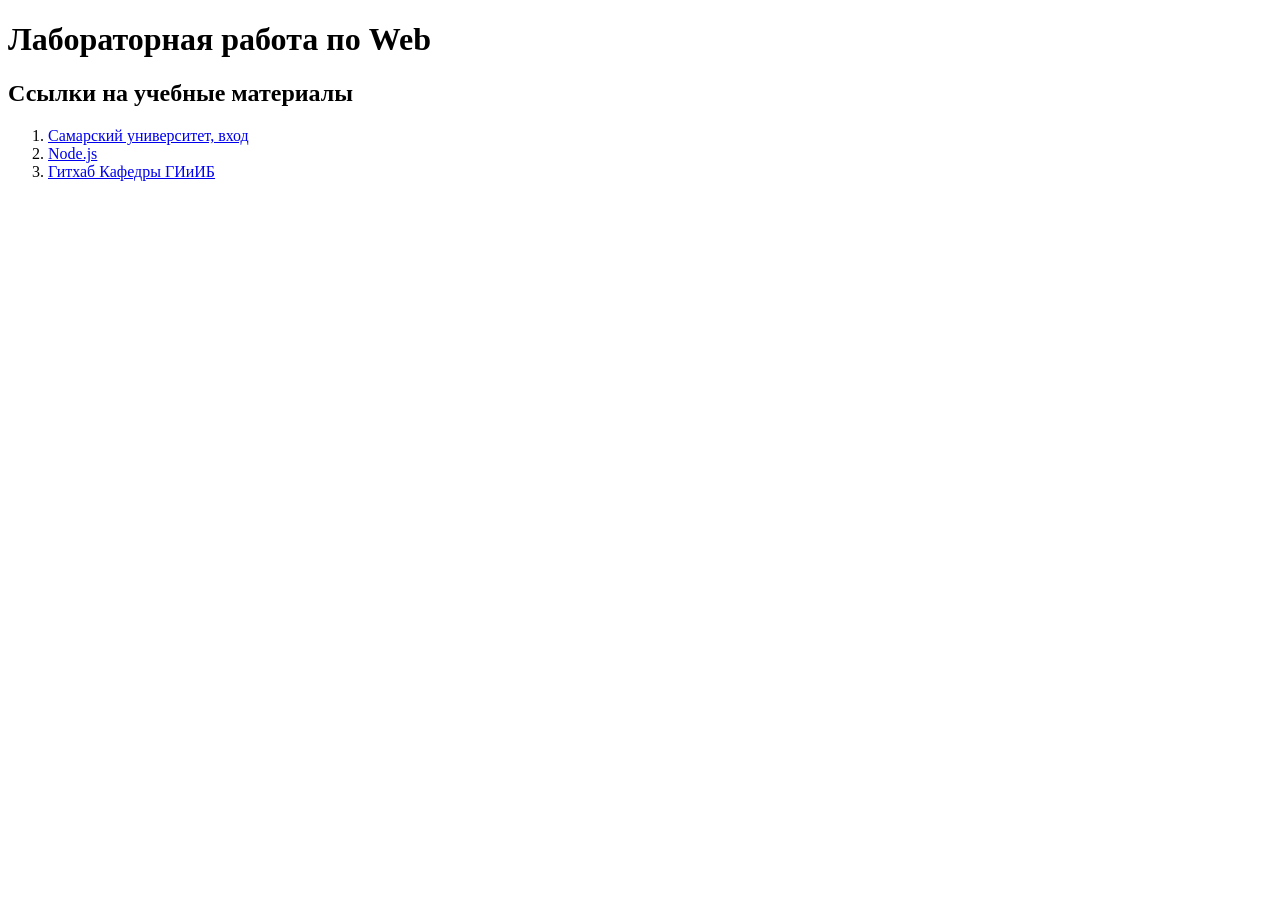
<file: Lab1/Задание 1/src/index.html>
<!DOCTYPE html>
<html lang="en">
    <head>
        <title>HTML</title>
    </head>
    <body>   
    <h1>Лабораторная работа по Web</h1>
    <h2>Ссылки на учебные материалы</h2>
    <ol>
        <li><a href="https://cabinet.ssau.ru/login">Самарский университет, вход</a></li>
        <li><a href="https://nodejs.org/en">Node.js</a></li>
        <li><a href="https://github.com/itsecd">Гитхаб Кафедры ГИиИБ</a></li>
    </ol>   
    </body>
</html>
</file>
